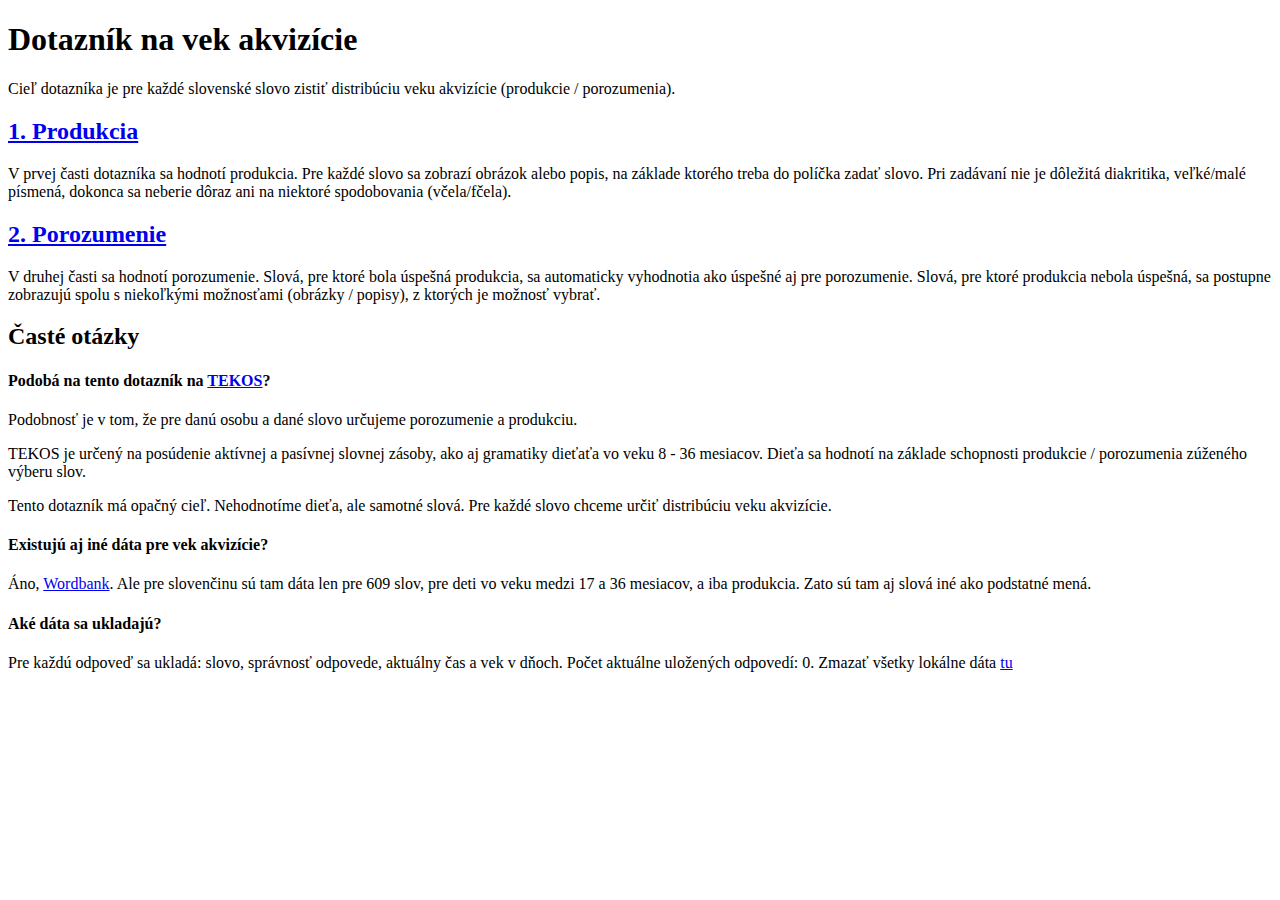
<file: index.html>
<!DOCTYPE html>
<html lang="en">
<head>
    <meta charset="utf-8">
    <title>Dotazník na vek akvizície</title>
    <link href='http://fonts.googleapis.com/css?family=Lato&subset=latin,latin-ext' rel='stylesheet' type='text/css'>
    <script src="js/jquery.min.js"></script>
    <script type="module" src="js/index.js"></script>
</head>
<body>
<h1>Dotazník na vek akvizície</h1>
Cieľ dotazníka je pre každé slovenské slovo zistiť distribúciu veku akvizície (produkcie / porozumenia).
<h2><a href="produkcia.html">1. Produkcia</a></h2>
<p>
    V prvej časti dotazníka sa hodnotí produkcia.
    Pre každé slovo sa zobrazí obrázok alebo popis, na základe ktorého treba do políčka zadať slovo.
    Pri zadávaní nie je dôležitá diakritika, veľké/malé písmená, dokonca sa neberie dôraz ani na niektoré spodobovania
    (včela/fčela).
</p>
<h2><a href="porozumenie.html">2. Porozumenie</a></h2>
<p>
    V druhej časti sa hodnotí porozumenie.
    Slová, pre ktoré bola úspešná produkcia, sa automaticky vyhodnotia ako úspešné aj pre porozumenie.
    Slová, pre ktoré produkcia nebola úspešná, sa postupne zobrazujú spolu s niekoľkými možnosťami (obrázky / popisy), z
    ktorých je možnosť vybrať.
</p>
<h2>Časté otázky</h2>
<h4>Podobá na tento dotazník na <a
        href="https://detskarec.sk/projekty/tekos-test-komunikacneho-spravania-skratena-verzia"
        target="_blank">TEKOS</a>?</h4>
<p>
    Podobnosť je v tom, že pre danú osobu a dané slovo určujeme porozumenie a produkciu.
</p>
<p>
    TEKOS je určený na posúdenie aktívnej a pasívnej slovnej zásoby, ako aj gramatiky dieťaťa vo veku 8 - 36 mesiacov.
    Dieťa sa hodnotí na základe schopnosti produkcie / porozumenia zúženého výberu slov.
</p>
<p>
    Tento dotazník má opačný cieľ. Nehodnotíme dieťa, ale samotné slová. Pre každé slovo chceme určiť distribúciu veku
    akvizície.
</p>
<h4>Existujú aj iné dáta pre vek akvizície?</h4>
<p>Áno, <a href="http://wordbank.stanford.edu/analyses?name=item_trajectories" target="_blank">Wordbank</a>.
    Ale pre slovenčinu sú tam dáta len pre 609 slov, pre deti vo veku medzi 17 a 36 mesiacov, a iba produkcia.
    Zato sú tam aj slová iné ako podstatné mená.</p>
<h4>Aké dáta sa ukladajú?</h4>
<p>Pre každú odpoveď sa ukladá: slovo, správnosť odpovede, aktuálny čas a vek v dňoch. Počet aktuálne uložených odpovedí: <span id="localStorageSize">?</span>. Zmazať všetky lokálne dáta <a
        id="zmazat_data" href="#">tu</a></p>
</body>
</html>
</file>
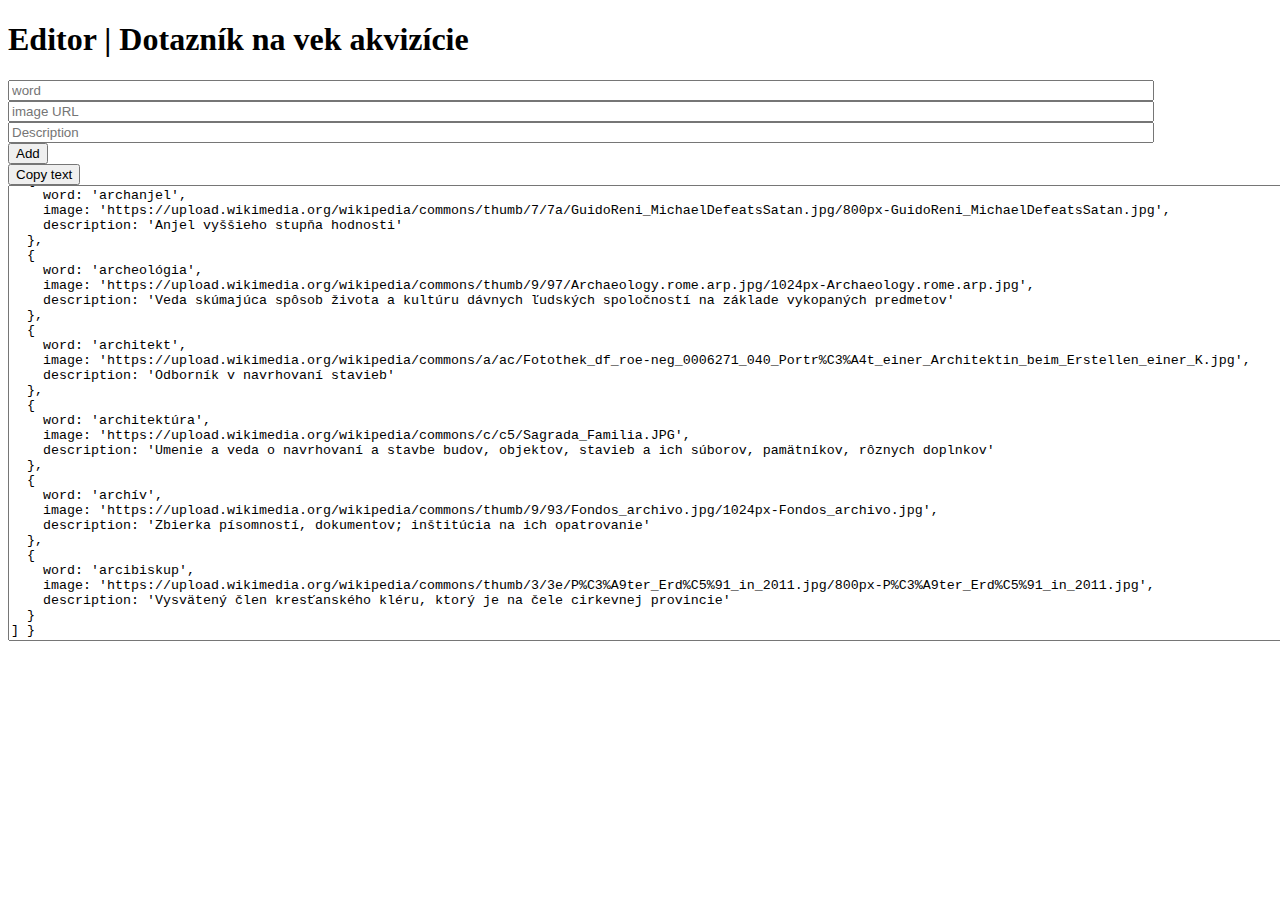
<file: editor.html>
<!DOCTYPE html>
<html lang="en">
<head>
    <meta charset="utf-8">
    <title>Editor | Dotazník na vek akvizície</title>
    <link href='http://fonts.googleapis.com/css?family=Lato&subset=latin,latin-ext' rel='stylesheet' type='text/css'>
    <link rel="stylesheet" href="css/editor.css" />
    <script src="js/jquery.min.js"></script>
    <script type="module" src="js/editor.js"></script>
</head>
<body>
<h1>Editor | Dotazník na vek akvizície</h1>
<input id="word" placeholder="word"/>
<br/>
<input id="image" placeholder="image URL" width="100%" />
<br/>
<input id="description" placeholder="Description" width="100%" />
<br/>
<button id="add">Add</button>
<br/>
<button id="copy">Copy text</button>
<br/>
<textarea id="json" rows="30" cols="200"></textarea>
</body>
</html>
</file>
<file: css/editor.css>
input {
    width: 90%
}
</file>
